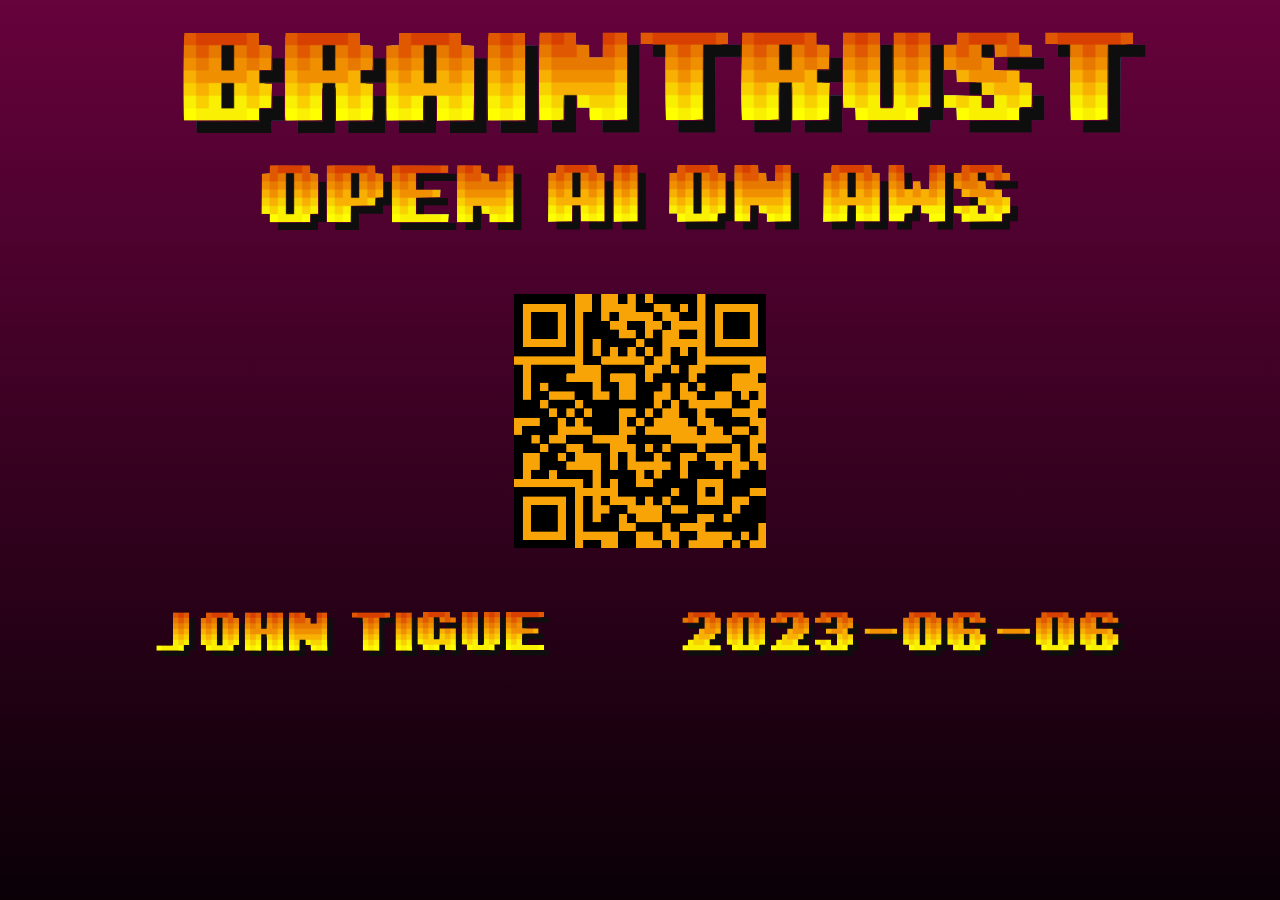
<file: docs/index.html>
<html>
    <head>
        <title>BrainTrust AI</title>
        <link rel="preconnect" href="https://fonts.googleapis.com" />
        <link rel="preconnect" href="https://fonts.gstatic.com" crossorigin />
        <link href="https://fonts.googleapis.com/css2?family=Press+Start+2P&display=swap" rel="stylesheet" />
        <link href="braintrust.css" rel="stylesheet"/>

        <!-- Global site tag (gtag.js) - Google Analytics -->
        <script async src="https://www.googletagmanager.com/gtag/js?id=G-P9SEJJ5Q4C"></script>
        <script>
         window.dataLayer = window.dataLayer || [];
         function gtag(){dataLayer.push(arguments);}
         gtag('js', new Date());

         gtag('config', 'G-P9SEJJ5Q4C');
        </script>
    </head>
    <body>

        <div class="wordmarkContainerDiv">
            <!-- TODO: want a CSS radial gold gradient behind this
                 <img src="icon.png"
                 alt="icon" width="10%" style="margin-right: 1em; display:none"  />
            -->
            <img src="images/braintrust_wordmark.png" width="80%" alt="Braintrust wordmark">
            <div class="taglineContainerDiv" style="NOT-margin-bottom:8em;">
                <img src="images/tagline_open_ai_on_aws.png" width="60%" alt="Open AI on AWS">
            </div>
        </div>

        
        <div class="qrContainerDiv">
            <img src="images/qr_to_braintrustai_github_io_braintrust_colored.png" width="20%" alt="Braintrust wordmark">
        </div>


        <div class="nameAndDateContainerDiv">
            <img src="images/john_tigue.png" height="5%" alt="John Tigue" style="padding-right:8em">
            <img src="images/pixelated_2023_06_06.png" height="5%" alt="2023-06-06">
        </div>
    </body>
</html>
</file>
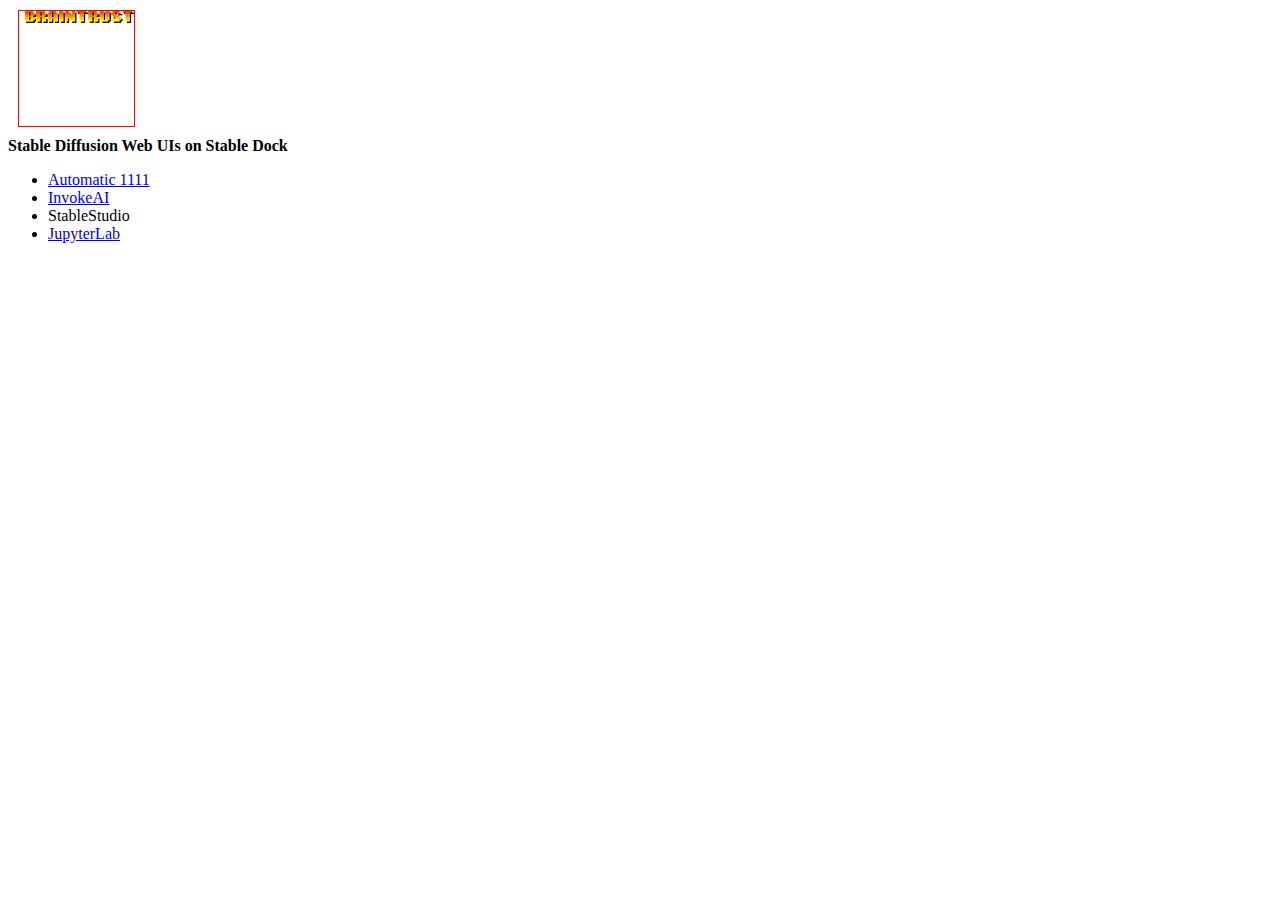
<file: public/index.html>
<html>
    <head>
        <title>Stable Dock</title>
    </head>
    <body>
        <style>
         .container {
             margin: 10px;
             width: 115px;
             height: 115px;
             line-height: 115px;
             text-align: center;
             border: 1px solid red;
         }
         .resize_fit_center {
             max-width:100%;
             max-height:100%;
             vertical-align: middle;
         }
        </style>
        <div class='container'>
            <a href='https://en.wikipedia.org/wiki/Brain_trust'>
                <img class='resize_fit_center'
                     src='images/braintrust_wordmark.png' />
            </a>
        </div>
        
        <b>Stable Diffusion Web UIs on Stable Dock</b>
        <ul>
            <li><a href="http://54.202.60.7:7860/"> Automatic 1111</a></li>
            <li><a href="http://34.221.199.253:7860/" >InvokeAI</a></li>
            <li><a hef="">StableStudio</a></li>
            <li><a href=":8888/" >JupyterLab</a></li>
        </ul>
    </body>
</html>
</file>
<file: docs/braintrust.css>
body {
    color: #c0c0c0;
    font-family: sans-serif;
    background-color: #66023c; /* #19b44a; */
    background: rgb(10,0,6);
    background: linear-gradient(0deg, rgba(10,0,6,1) 0%, rgba(102,2,60,1) 100%);
}


/* Header ---------------------- */

.wordmarkContainerDiv {
    text-align: center;
    padding-top: 1.5em;
   /*  border: 1px green solid; */
}

.taglineContainerDiv { 
    text-align: center;
    margin: 2em auto;
    /* border: 1px red solid; */
}


/* Main content body */

.qrContainerDiv {
    text-align: center;
    margin: 4em 0;
    /* border: 1px green solid; */
}

.mainContent {
    /* border: 1px red solid; */
    padding: 0em 4em;
}


.nameAndDateContainerDiv {
    text-align: center;
   /*  border: 1px green solid; */
}




h2 {
    font-size: 1.75em;
}

p {
    font-size: 1.25em;
}

a {
    color: gold; /* #07b51e;  #19b44a;  */
    text-decoration: none;}

a:visited {
    color: darkorange; /* #a1bfaa;  #c3e6ce;  #91c7a2; */
}

.post_date {
    margin-top:0.5em;
}

#centerImageContainer { 
    text-align: center;
    margin: 2em auto;
    width: 50%;
}
#centerImageWrapper {
    display: table;
    margin: 0 auto;
}


/* Newsletter sign up ----------- */
#newsletterContainerDiv { 
    text-align: center;
    margin: 3.5em auto;
    width: 50%;
}
#newsletterBox {
    background-color: #19b44a; /* #33bd5e;  */
    display: table;
    margin: 0 auto;
    padding: 3em 0em 2em 0em;
    filter: drop-shadow(5px 5px 0px black);
}
#newsletterWord {
    padding-bottom: 0.75em;
}

.email, .email_input {
    background-color: #f8f001;
    border: 0px;
    font-family: 'Press Start 2P', monospace;
    margin-top: 1.25em;
    padding: 0.75em;
    width: 66%;
    filter: drop-shadow(5px 5px 0px black);
}         
textarea:focus, input:focus{
    outline: none;
}


.footer {
    color: #606060;
    font-size: small;
    text-align: center;
    isplay: block;
}
</file>
